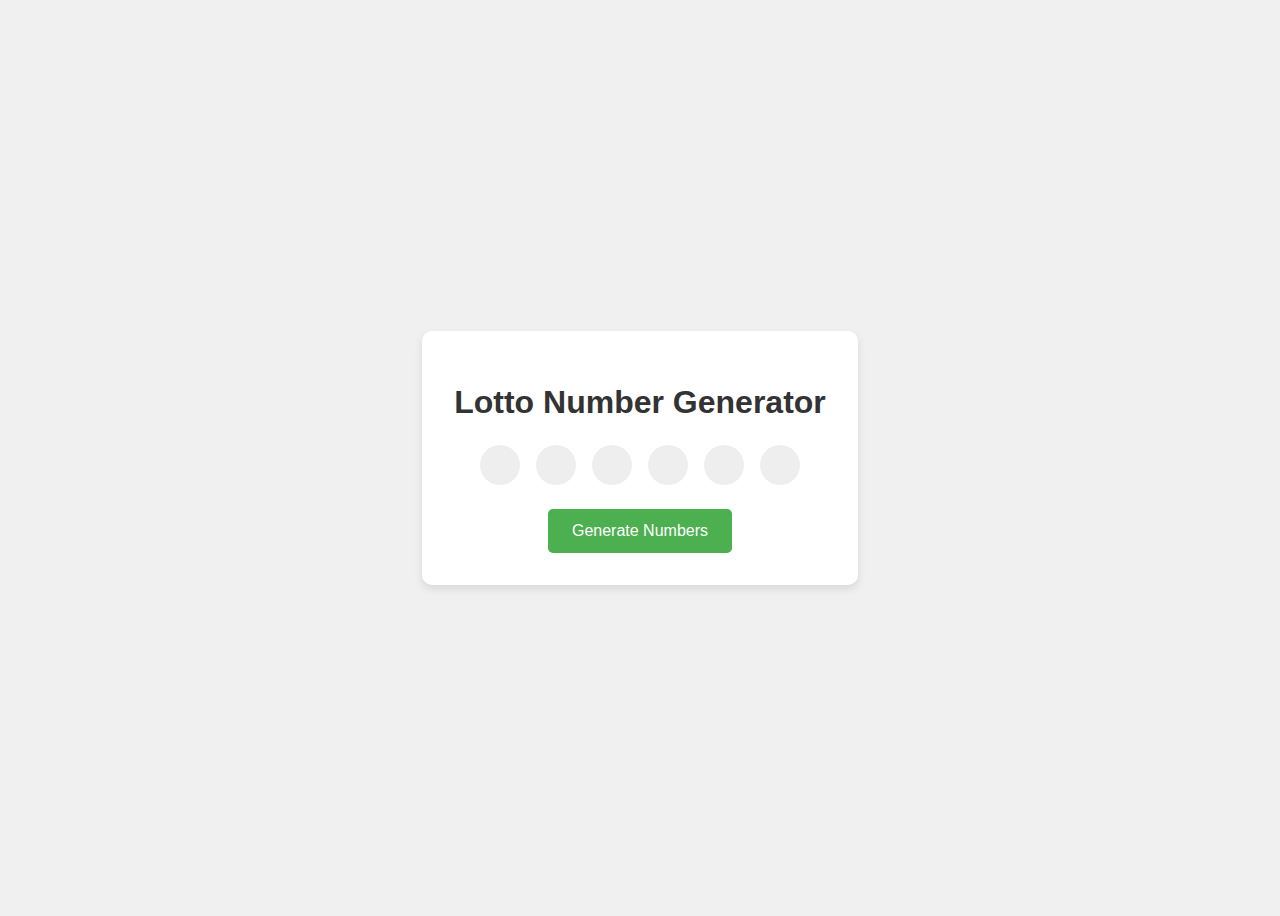
<file: index.html>
<!DOCTYPE html>
<html lang="en">
<head>
    <meta charset="UTF-8">
    <meta name="viewport" content="width=device-width, initial-scale=1.0">
    <title>Lotto Number Generator</title>
    <link rel="stylesheet" href="style.css">
</head>
<body>
    <div class="container">
        <h1>Lotto Number Generator</h1>
        <div class="lotto-numbers">
            <span class="number"></span>
            <span class="number"></span>
            <span class="number"></span>
            <span class="number"></span>
            <span class="number"></span>
            <span class="number"></span>
        </div>
        <button id="generator-btn">Generate Numbers</button>
    </div>
    <script src="main.js"></script>
</body>
</html>
</file>
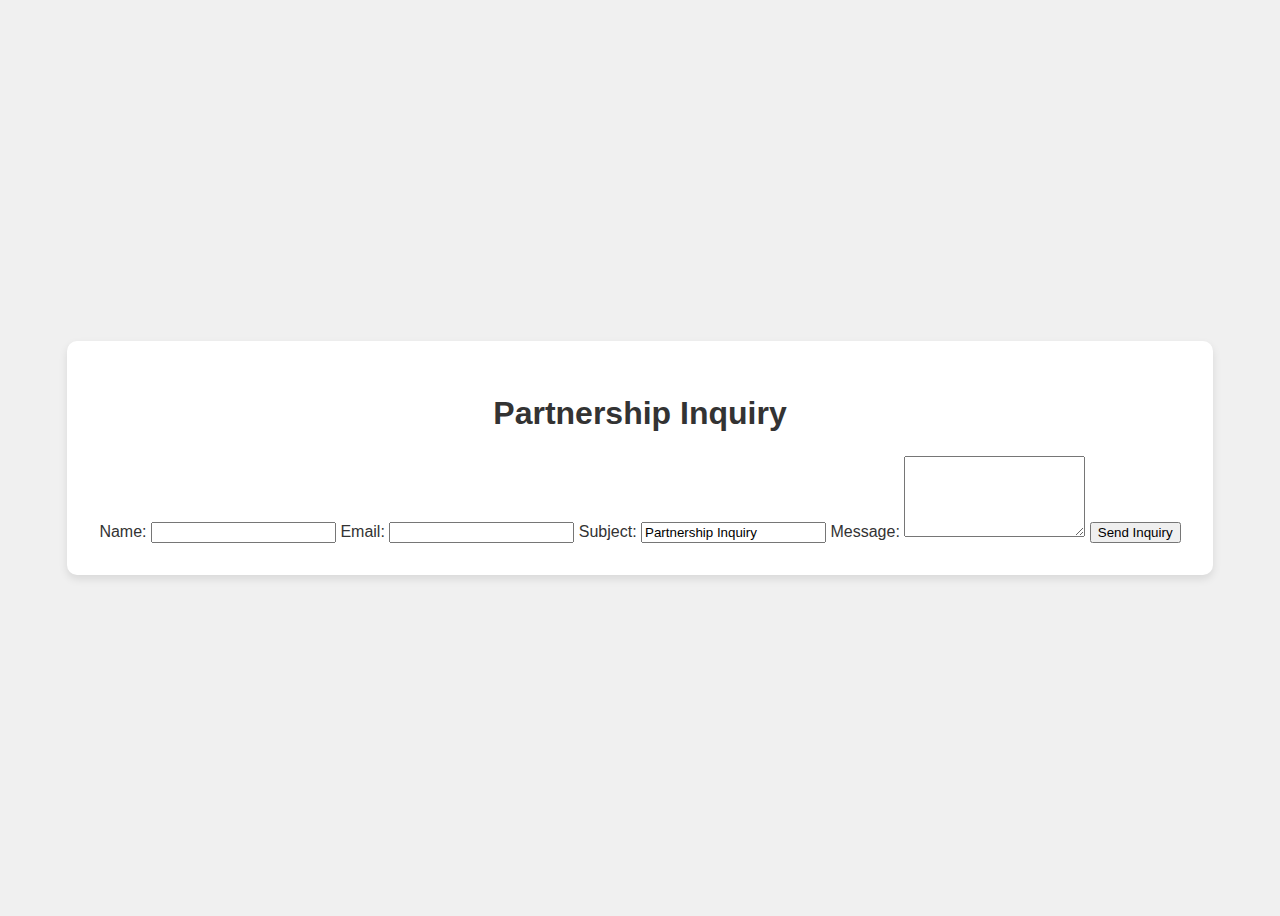
<file: contact.html>
<!DOCTYPE html>
<html lang="en">
<head>
    <meta charset="UTF-8">
    <meta name="viewport" content="width=device-width, initial-scale=1.0">
    <title>Partnership Inquiry</title>
    <link rel="stylesheet" href="style.css">
</head>
<body>
    <div class="container">
        <h1>Partnership Inquiry</h1>
        <form action="https://formspree.io/f/mpqdelog" method="POST">
            <label for="name">Name:</label>
            <input type="text" id="name" name="name" required>

            <label for="email">Email:</label>
            <input type="email" id="email" name="_replyto" required>

            <label for="subject">Subject:</label>
            <input type="text" id="subject" name="_subject" value="Partnership Inquiry" readonly>

            <label for="message">Message:</label>
            <textarea id="message" name="message" rows="5" required></textarea>

            <button type="submit">Send Inquiry</button>
        </form>
    </div>
</body>
</html>
</file>
<file: style.css>
:root {
    --background-color: #f0f0f0;
    --container-background: white;
    --text-color: #333;
    --number-background: #eee;
    --button-background: #4CAF50;
    --button-hover: #45a049;
    --shadow-color: rgba(0, 0, 0, 0.1);
}

body.dark-mode {
    --background-color: #121212;
    --container-background: #1e1e1e;
    --text-color: #f0f0f0;
    --number-background: #333;
    --button-background: #5a5a5a;
    --button-hover: #6a6a6a;
    --shadow-color: rgba(255, 255, 255, 0.1);
}

body {
    font-family: sans-serif;
    display: flex;
    justify-content: center;
    align-items: center;
    min-height: 100vh;
    background-color: var(--background-color);
    color: var(--text-color);
    transition: background-color 0.3s, color 0.3s;
}

.container {
    position: relative;
    text-align: center;
    background-color: var(--container-background);
    padding: 2rem;
    border-radius: 10px;
    box-shadow: 0 4px 8px var(--shadow-color);
    transition: background-color 0.3s;
}

#theme-toggle {
    position: absolute;
    top: 1rem;
    right: 1rem;
    padding: 0.5rem;
    font-size: 0.8rem;
    border: 1px solid var(--text-color);
    border-radius: 5px;
    background-color: transparent;
    color: var(--text-color);
    cursor: pointer;
}

h1 {
    margin-bottom: 1.5rem;
}

.lotto-numbers {
    display: flex;
    justify-content: center;
    gap: 1rem;
    margin-bottom: 1.5rem;
}

.number {
    width: 40px;
    height: 40px;
    border-radius: 50%;
    background-color: var(--number-background);
    display: flex;
    justify-content: center;
    align-items: center;
    font-size: 1.2rem;
    font-weight: bold;
    transition: background-color 0.3s;
}

#generator-btn {
    padding: 0.8rem 1.5rem;
    font-size: 1rem;
    border: none;
    border-radius: 5px;
    background-color: var(--button-background);
    color: white;
    cursor: pointer;
    transition: background-color 0.3s;
}

#generator-btn:hover {
    background-color: var(--button-hover);
}
</file>
